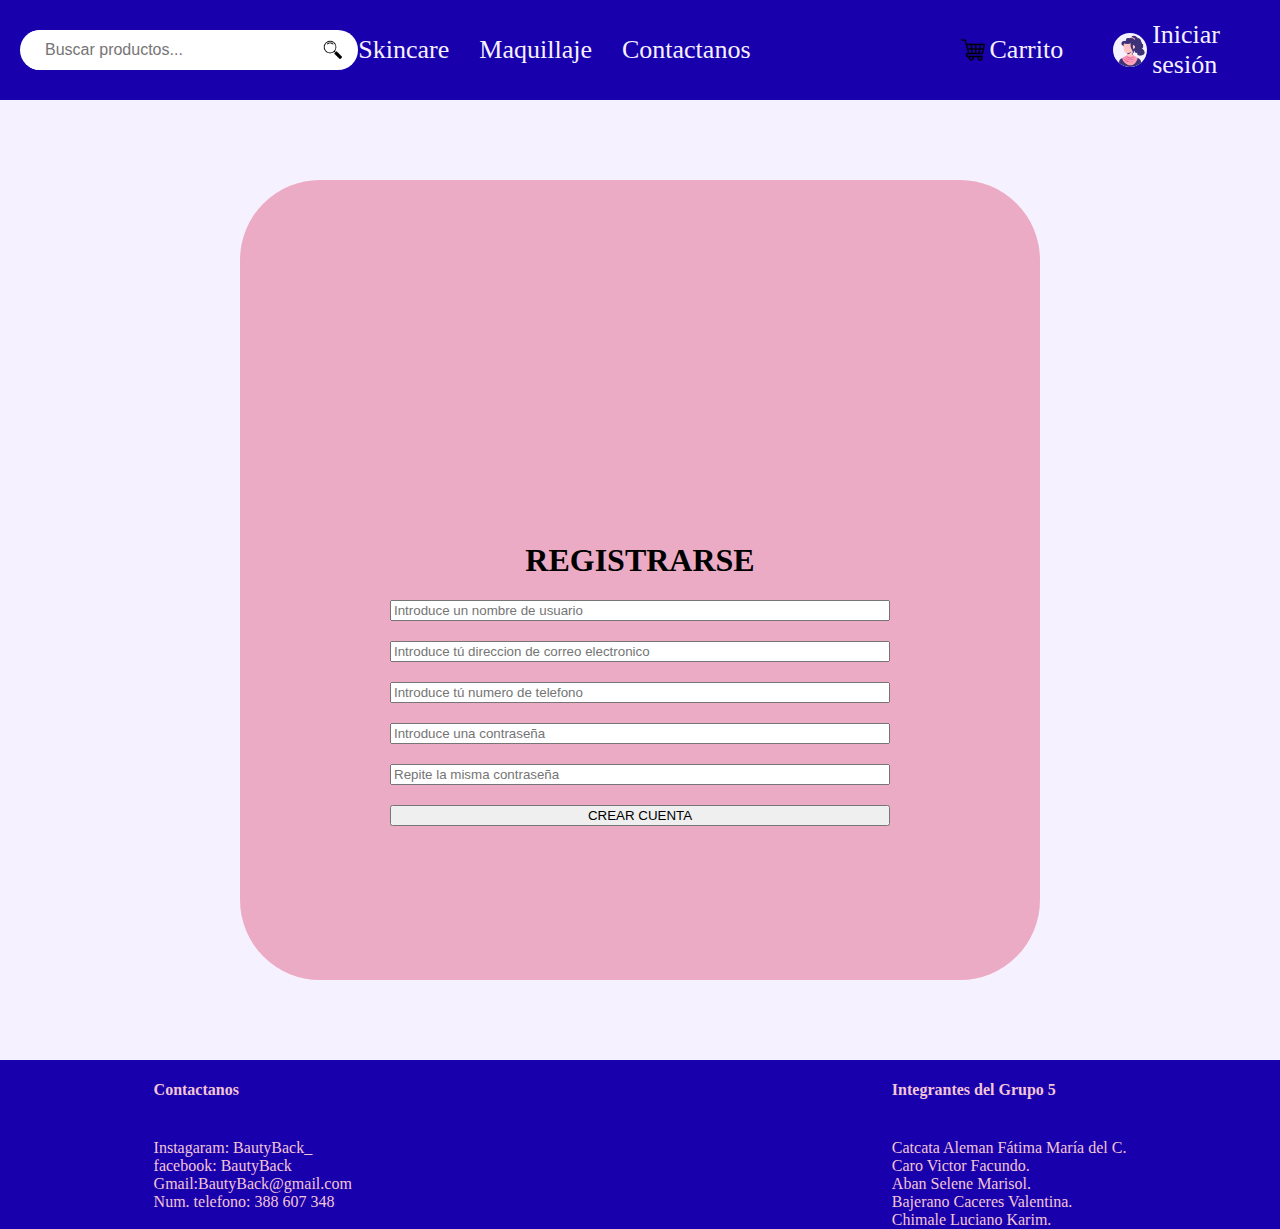
<file: publico/iniciar-sesion.html>
<!DOCTYPE html>
<html lang="en">
<head>
    <meta charset="UTF-8">
    <meta name="viewport" content="width=device-width, initial-scale=1.0">
    <link rel="stylesheet" href="css/iniciar-sesion.css">
    <title>Iniciar sesion</title>
</head>
<body>
    <div class="layout">
        <nav class="nav">
            <div class="nav-container">
                <form action="" class="busqueda">
                    <input type="text" placeholder="Buscar productos...">
                    <button type="submit">
                        <img src="imagenes/lupa.png" alt="Buscar">
                    </button>
                </form>
                
                <ul class="nav-menu">
                    <li><a href="">Skincare</a></li>
                    <li><a href="">Maquillaje</a></li>
                    <li><a href="">Contactanos</a></li>
                </ul>
                
                <div class="nav-icons">
                    <a href="" class="cart-link">
                        <img src="imagenes/carrito-de-compras.png" alt="Carrito de compras">
                        <span>Carrito</span>
                    </a>
                    <a href="" class="profile-link">
                        <img src="imagenes/perfil.png" alt="Iniciar sesión" id="perfil">
                        <span>Iniciar sesión</span>
                    </a>
                </div>
            </div>
        </nav> 

        <main class="main">
            <div class="contenedor-registro">
                <h1>REGISTRARSE</h1>
            <form action="" class="formulario">
                <input type="text" placeholder="Introduce un nombre de usuario">
                <input type="email" placeholder="Introduce tú direccion de correo electronico">
                <input type="number" placeholder="Introduce tú numero de telefono">
                <input type="password" placeholder="Introduce una contraseña">
                <input type="password" placeholder="Repite la misma contraseña">
                <button>CREAR CUENTA</button>
            </form>
            </div>
        </main>

        <footer class="footer">
        <div class="footer-contenedor">
            <div class="footer-seccion">
                <h4>Contactanos</h4>
                <ul>
                    <li><a href="">Instagaram: BautyBack_</a></li>
                    <li><a href="">facebook: BautyBack</a></li>
                    <li><a href="">Gmail:BautyBack@gmail.com</a></li>
                    <li><a href="">Num. telefono: 388 607 348</a></li>
                </ul>
            </div>
            <div class="footer-seccion">
                <h4>Integrantes del Grupo 5</h4>
                <ul>
                    <li><a href="https://github.com/GalloMask">Catcata Aleman Fátima María del C.</a></li>
                    <li><a href="https://github.com/SBigTheo">Caro Victor Facundo.</a></li>
                    <li><a href="https://github.com/Pat0-Cuack">Aban Selene Marisol.</a></li>
                    <li><a href="https://github.com/valexyy">Bajerano Caceres Valentina.</a></li>
                    <li><a href="">Chimale Luciano Karim.</a></li>
                </ul>
            </div>
        </div>
    </footer>
    </div>
</body>
</html>
</file>
<file: publico/css/iniciar-sesion.css>
body{
    margin: 0;
}
.layout{
    display: grid;
    min-height: 100vh;
    margin: 0;
    grid-template-areas: 
    "nav"
    "main"
    "footer";
    grid-template-rows: auto auto 1fr auto;
}

.nav{
    grid-area: nav;
    background-color: #1800ad;
    height: 100px; /* Tamaño solicitado */
    display: flex;
    align-items: center;
    padding: 0 20px;
}

.nav-container {
    width: 100%;
    max-width: 1200px;
    margin: 0;
    display: flex;
    justify-content: space-between;
    align-items: center;
}

/* Barra de búsqueda */
.busqueda {
    display: flex;
    align-items: center;
    width: 500px; /* Tamaño solicitado */
    height: 40px;
    background: white;
    border-radius: 25px;
    overflow: hidden;
    padding: 0 10px;
}

.busqueda input {
    flex: 1;
    border: none;
    outline: none;
    padding: 0 15px;
    font-size: 16px;
    height: 100%;
}

.busqueda button {
    background: none;
    border: none;
    cursor: pointer;
    padding: 5px;
    display: flex;
    align-items: center;
    justify-content: center;
}

.busqueda img {
    width: 20px;
    height: 20px;
}

/* Menú de navegación */
.nav-menu {
    display: flex;
    gap: 30px;
    list-style: none;
    margin-right: 10px;
    padding: 0;
    left: 50%;
}

.nav-menu a {
    text-decoration: none;
    color: #f6f1ff;
    font-size: 26px;
    font-weight: 500;
    transition: color 0.3s;
}

.nav-menu a:hover {
    color: #f2c5d6;
}

/* Iconos del nav */
.nav-icons {
    display: flex;
    align-items: center;
    position: relative;
    margin-left: 200px;
    gap: 50px;
}

.cart-link, .profile-link {
    display: flex;
    align-items: center;
    text-decoration: none;
    color: #f6f1ff;
    gap: 5px;
    font-size: 26px;
}

.cart-link img, .profile-link img {
    width: 24px;
    height: 24px;
}

#perfil {  
    width: 34px; /* Tamaño del círculo */
    height: 34px;
    background-color: #f6f1ff; /* Color de fondo del círculo */
    border-radius: 50%; /* Hace el círculo */
    display: flex;
    align-items: center;
    justify-content: center;
}

.main{
    grid-area: main;
    background: #f6f1ff;
    display: flex;
    align-content: center;
    justify-content: center;
}

.contenedor-registro{
    display: flex;
    width: 800px;
    height: 800px;
    margin: 80px;
    border-radius: 10%;
    justify-content: center;
    flex-direction: column;
    align-items: center;
    background: #ecabc4;
}

.formulario{
    display: flex;
    flex-direction: column;
    width: 500px;
    height: 40px;
    gap: 20px;
}

.footer{
    grid-area: footer;
    background-color:#1800ad ;
    display: flex;
    justify-content: center;
}
.footer-contenedor{
    display: flex;
    flex-direction: center;
    color: #f2c5d6;
    gap: 540px;
}

.footer-contenedor a{
    text-decoration: none;
    color: #f2c5d6;
}

.footer-contenedor ul{
    list-style: none;
    display: inline;
    margin-bottom: 20px;
}
</file>
